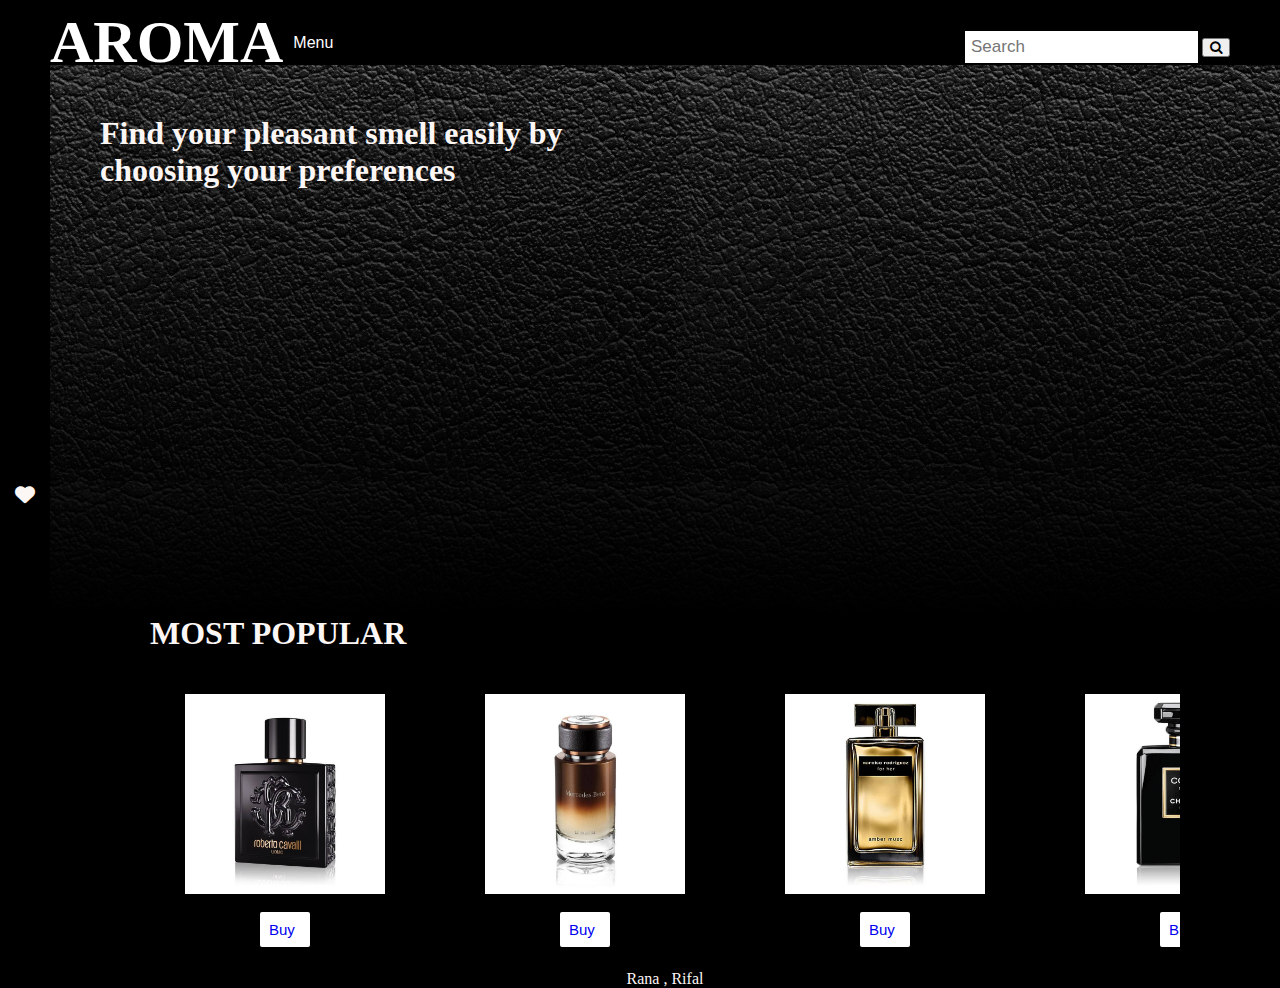
<file: perfume/index.html>
<html lang="en">
<head>
    <meta charset="UTF-8">
    <meta http-equiv="X-UA-Compatible" content="IE=edge">
    <meta name="viewport" content="width=device-width, initial-scale=1.0">
    <link rel="stylesheet" href="style.css">
   <link rel="stylesheet" href="https://cdnjs.cloudflare.com/ajax/libs/font-awesome/6.0.0-beta2/css/all.min.css">
   <link rel="stylesheet" href="//netdna.bootstrapcdn.com/font-awesome/4.2.0/css/font-awesome.min.css">
    <title>perfume</title>
</head>
<style> a {text-decoration: none;}</style>
<body>
<div class="navbar"></div>
  <div class="navbar-container">
    <div class="logo-container"><h1 class="logo">AROMA</h1></div>
    <div class="menu-container">
        <div class="dropdown">
            <button class="dropbtn">Menu</button>
            <div class="dropdown-content">
                <a href="index.html">Home</a>
                <a href="women.html">Women</a>
                <a href="men.html">Men</a>
                <a href="all.html">All</a>
            </div>
          </div>
    </div>
    <div class="topnav">
        <div class="search-container">
          <form action="/action_page.php">
            <input type="text" id="myInput" onkeyup="myFunction()" placeholder="Search">
            <button type="submit"><i class="fa fa-search"></i></button>
          </form>
        </div>
      </div>
    </div>
   </div>
</dive>
<div class="sidebar">
    <i class="left-menu-icon fas fa-heart"></i>

</div>
<div class="container">
    <div class="content-container">
        <div class="featured-content"
        style="background: linear-gradient(to bottom, rgba(32, 31, 31, 0), rgb(0, 0, 0)), url(img/black-leathe.jpg);"
        >
        <h1 class="feauterd-desc">Find your pleasant smell easily by choosing your preferences<h1>
       </div> 
       <div class="perfume-list-container">
           <h1 class="perfume-title">MOST POPULAR</h1><br>
           <div class="perfume-list-wrapper">
               <div class="perfume-list">
                <div class="perfume-list-item">
                    <img class="perfume-list-item-img" src="img/roberto.jpg" alt="">
                    <span class="perfume-list-item-title">Roberto Cavalli</span>
                    <p class="perfume-list-item-desc">Fragrance Family: Oriental</p>
                    <br><br>
                    <button type="submit" class="button"><a href="https://www.sephora.sa/en/p/Uomo-Eau-de-Toilette-366188.html?gclid=Cj0KCQiAkNiMBhCxARIsAIDDKNWVCA38Bmv5ZP4V-sK0FuF1aQ9x8YdValEWYLG-7BOlgvND5gEVrp0aAsRcEALw_wcB&gclsrc=aw.ds&isPrefSite=true"target="_blank">Buy</a></button>
                            </div>

                            <div class="perfume-list-item">
                                <img class="perfume-list-item-img" src="img/mercedes (1).jpg" alt="">
                                <span class="perfume-list-item-title">Mercedes Benz</span>
                                <p class="perfume-list-item-desc">Fragrance Family: Woody</p>
                                <br><br>
                    <button type="submit" class="button"><a href="https://www.amazon.sa/-/en/Mercedes-Benz-Parfum-perfume-120ml/dp/B015M3AN1K/ref=pd_lpo_2?pd_rd_i=B015M3AN1K&psc=1"target="_blank">Buy</a></button>
                                      </div>

                                        <div class="perfume-list-item">
                                            <img class="perfume-list-item-img" src="img/narciso.jpg" alt="">
                                                    <span class="perfume-list-item-title">Narciso Rodriguez</span>
                                                    <p class="perfume-list-item-desc">Fragrance Family: Oriental</p>
                                                    <br><br>
                                                    <button type="submit" class="button"><a href="https://www.goldenscent.com/en/p/narciso-rodriguez-for-her-amber-musk-100-ml.html?action=prod&id=855"target="_blank">Buy</a></button>
                                                    </div>

                                                    <div class="perfume-list-item">
                                                        <img class="perfume-list-item-img" src="img/chanel.jpg" alt="">
                                                        <span class="perfume-list-item-title">Chanel Coco Noir</span>
                                                        <p class="perfume-list-item-desc">Fragrance Family: Oriental</p>
                                                        <br><br>
                                                        <button type="submit" class="button"><a href="https://www.sephora.sa/en/p/COCO-NOIR---Eau-De-Parfum-Spray-254425.html?gclid=Cj0KCQiAkNiMBhCxARIsAIDDKNW1JMUmx1XVZ8E6Z8FF8R0Z0w20sxN-kzB77_iZfgLJEyjYMBLi8pgaAr1jEALw_wcB&gclsrc=aw.ds&isPrefSite=true"target="_blank">Buy</a></button>
                                                                </div>
               </div>
           </div>
       </div>


   <footer class="footer" >Rana , Rifal</footer>
</body>
</html>
</file>
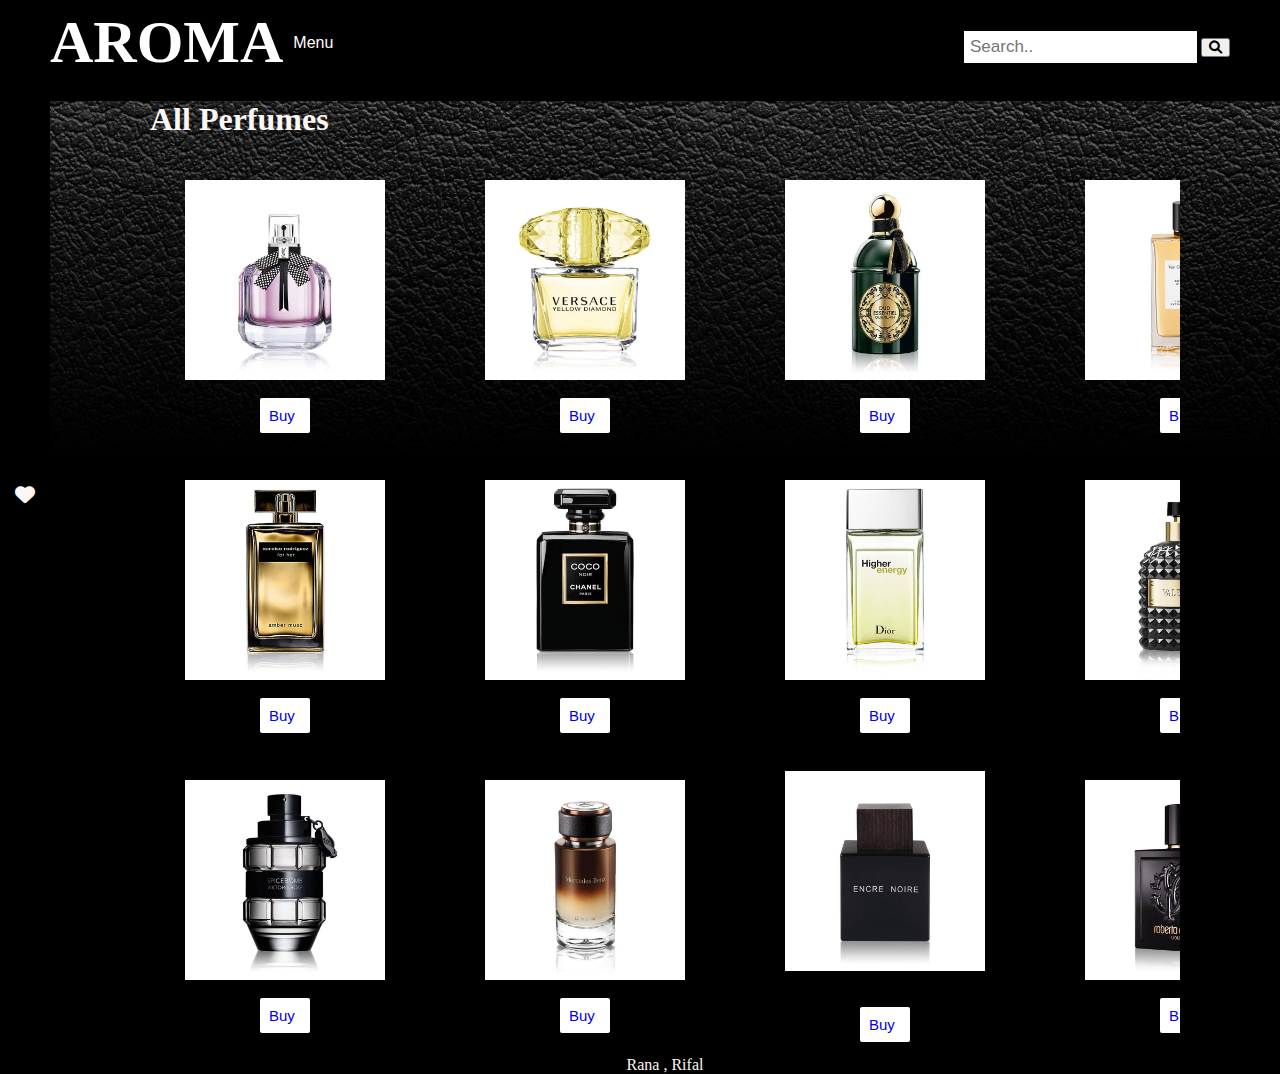
<file: perfume/all.html>
<html lang="en">
<head>
    <meta charset="UTF-8">
    <meta http-equiv="X-UA-Compatible" content="IE=edge">
    <meta name="viewport" content="width=device-width, initial-scale=1.0">
    <link rel="stylesheet" href="style.css">
   <link rel="stylesheet" href="https://cdnjs.cloudflare.com/ajax/libs/font-awesome/6.0.0-beta2/css/all.min.css">
    <title>all perfume</title>
</head>
<style> a {text-decoration: none;}</style>
<body>
<div class="navbar"></div>
  <div class="navbar-container">
    <div class="logo-container"><h1 class="logo">AROMA</h1></div>
    <div class="menu-container">
        <div class="dropdown">
            <button class="dropbtn">Menu</button>
            <div class="dropdown-content">
                <a href="index.html">Home</a>
              <a href="women.html">women</a>
              <a href="men.html">Men</a>
              <a href="all.html">All</a>
            </div>
          </div>
    </div>
    <div class="topnav">
        <div class="search-container">
          <form action="/action_page.php">
            <input type="text" placeholder="Search.." name="search">
            <button type="submit"><i class="fa fa-search"></i></button>
          </form>
        </div>
      </div>
    </div>
   </div>
</dive>
<div class="sidebar">

    <i class="left-menu-icon fas fa-heart"></i>
</div>
<div class="container">
    <div class="content-container">
        <br><br>
       <div class="perfume-list-container" style="background: linear-gradient(to bottom, rgba(32, 31, 31, 0), rgb(0, 0, 0)), url(img/black-leathe.jpg);">
           <h1 class="perfume-title">All Perfumes</h1><br>
                <div class="perfume-list-wrapper">
                    <div class="perfume-list">
                        <div class="perfume-list-item">
                            <img class="perfume-list-item-img" src="img/Yves.jpg" alt="">
                            <span class="perfume-list-item-title">Yves Saint Laurent</span>
                            <p class="perfume-list-item-desc">Fragrance Family: Floral</p>
                            <br><br>
                            <button type="submit" class="button"><a href="https://www.sephora.sa/en/p/Mon-Paris-Couture-427214.html"target="_blank">Buy</a></button>
                            </div>
     
                            <div class="perfume-list-item">
                                <img class="perfume-list-item-img" src="img/versace.jpg" alt="">
                                <span class="perfume-list-item-title">Versace Yellow Diamond</span>
                                <p class="perfume-list-item-desc">Fragrance Family: Floral</p>
                                <br><br>
                                <button type="submit" class="button"><a href="https://www.amazon.sa/-/en/Versace-Yellow-Diamond-Womens-Toilette/dp/B00AC2QRLW/ref=asc_df_B00AC2QRLW/?tag=sashogostdde-21&linkCode=df0&hvadid=453004524617&hvpos=&hvnetw=g&hvrand=9351689694217309579&hvpone=&hvptwo=&hvqmt=&hvdev=c&hvdvcmdl=&hvlocint=&hvlocphy=1012089&hvtargid=pla-568664848721&psc=1"target="_blank">Buy</a></button>
                                        </div>
     
                                        <div class="perfume-list-item">
                                            <img class="perfume-list-item-img" src="img/guerlain.jpg" alt="">
                                            <span class="perfume-list-item-title">Guerlain Oud Essentiel</span>
                                            <p class="perfume-list-item-desc">Fragrance Family: Woody</p>
                                            <br><br>
                                            <button type="submit" class="button"><a href="https://www.sephora.sa/en/p/Oud-Essentiel-402408.html?gclid=Cj0KCQiAkNiMBhCxARIsAIDDKNWI5Y-3ZW_XFM7dDmtRPiTiSGd0rp7uDVf0VR-oqEGNYUKFkw7DTJUaApFaEALw_wcB&gclsrc=aw.ds"target="_blank">Buy</a></button>
                                                    </div>
     
                                                    <div class="perfume-list-item">
                                                        <img class="perfume-list-item-img" src="img/VanCleef.jpg" alt="">
                                                        <span class="perfume-list-item-title">Van Cleef & Arpels Bois D'Iris</span>
                                                        <p class="perfume-list-item-desc">Fragrance Family: Woody</p>
                                                        <br><br>
                                                        <button type="submit" class="button"><a href="https://www.nocibe.fr/van-cleef-arpels-bois-d-iris-eau-de-parfum-50-ml-s189787"target="_blank">Buy</a></button>
                                                                </div>
                    </div>
                </div>
            </div>

            <div class="perfume-list-container">
                <div class="perfume-list-wrapper">
                    <div class="perfume-list">
                        <div class="perfume-list-item">
                            <img class="perfume-list-item-img" src="img/narciso.jpg" alt="">
                                    <span class="perfume-list-item-title">Narciso Rodriguez</span>
                                    <p class="perfume-list-item-desc">Fragrance Family: Oriental</p>
                                    <br><br>
                                    <button type="submit" class="button"><a href="https://www.goldenscent.com/en/p/narciso-rodriguez-for-her-amber-musk-100-ml.html?action=prod&id=855"target="_blank">Buy</a></button>
                                    </div>
     
                                    <div class="perfume-list-item">
                                        <img class="perfume-list-item-img" src="img/chanel.jpg" alt="">
                                        <span class="perfume-list-item-title">Chanel Coco Noir</span>
                                        <p class="perfume-list-item-desc">Fragrance Family: Oriental</p>
                                        <br><br>
                                        <button type="submit" class="button"><a href="https://www.sephora.sa/en/p/COCO-NOIR---Eau-De-Parfum-Spray-254425.html?gclid=Cj0KCQiAkNiMBhCxARIsAIDDKNW1JMUmx1XVZ8E6Z8FF8R0Z0w20sxN-kzB77_iZfgLJEyjYMBLi8pgaAr1jEALw_wcB&gclsrc=aw.ds&isPrefSite=true"target="_blank">Buy</a></button>
                                                </div>
                
     
                                                <div class="perfume-list-item">
                                                    <img class="perfume-list-item-img" src="img/dior.jpg" alt="">
                                                    <span class="perfume-list-item-title">Dior Higher Energy</span>
                                                    <p class="perfume-list-item-desc">Fragrance Family: Floral</p>
                                                    <br><br>
                                                    <button type="submit" class="button"><a href="https://shop-beauty.dior.sa/products/higher-energy-eau-de-toilette?variant=34671663251615&currency=SAR&utm_medium=product_sync&utm_source=google&utm_content=sag_organic&utm_campaign=sag_organic&gclid=Cj0KCQiAkNiMBhCxARIsAIDDKNUFn-o0zNX-yTMGacOidXrkxyLeM6Q9pt4zpS5nWbPJ9hhSnwIq83gaAtVkEALw_wcB"target="_blank">Buy</a></button>
                                                    </div>
     
                                                    <div class="perfume-list-item">
                                                        <img class="perfume-list-item-img" src="img/valentino.jpg" alt="">
                                                        <span class="perfume-list-item-title">Valentino Uomo Noir Absolu</span>
                                                        <p class="perfume-list-item-desc">Fragrance Family: Floral</p>
                                                        <br><br>
                                                        <button type="submit" class="button"><a href="https://www.sephora.sa/en/p/UOMO-NOIR-ABSOLU-Eau-de-Parfum-422103.html?gclid=Cj0KCQiAkNiMBhCxARIsAIDDKNXdAGJOWmBapXYdOtu2l7k4tKEzvZPjsw9-CL1sDGJGvEVm0_oaldMaAqLGEALw_wcB&gclsrc=aw.ds&isPrefSite=true"target="_blank">Buy</a></button>
                                                                </div>
                    </div>
                </div>
            </div>
            <div class="perfume-list-container">
                <div class="perfume-list-wrapper">
                    <div class="perfume-list">
                        <div class="perfume-list-item">
                            <img class="perfume-list-item-img" src="img/viktor.jpg" alt="">
                            <span class="perfume-list-item-title">Viktor & Rolf Spice Bomb</span>
                            <p class="perfume-list-item-desc">Fragrance Family: Woody</p>
                            <br><br>
                            <button type="submit" class="button"><a href="https://www.amazon.sa/-/en/Spicebomb-Viktor-Rolf-Toilette-90ml/dp/B088SWNNBH/ref=asc_df_B088SWNNBH/?tag=sashogostdde-21&linkCode=df0&hvadid=452909412154&hvpos=&hvnetw=g&hvrand=13028406274074245907&hvpone=&hvptwo=&hvqmt=&hvdev=c&hvdvcmdl=&hvlocint=&hvlocphy=1012089&hvtargid=pla-925587221459&psc=1"target="_blank">Buy</a></button>
                                    </div>
     
                                    <div class="perfume-list-item">
                                        <img class="perfume-list-item-img" src="img/mercedes (1).jpg" alt="">
                                        <span class="perfume-list-item-title">Mercedes Benz</span>
                                        <p class="perfume-list-item-desc">Fragrance Family: Woody</p>
                                        <br><br>
                                        <button type="submit" class="button"><a href="https://www.amazon.sa/-/en/Mercedes-Benz-Parfum-perfume-120ml/dp/B015M3AN1K/ref=pd_lpo_2?pd_rd_i=B015M3AN1K&psc=1"target="_blank">Buy</a></button>
                                                </div>
     
                                                <div class="perfume-list-item">
                                                    <img class="perfume-list-item-img" src="img/encre.jpg" alt="">
                                                            <span class="perfume-list-item-title">Lalique Encre Noir</span>
                                                            <p class="perfume-list-item-desc">Fragrance Family: Oriental</p><br>
                                                            <br><br>
                                                            <button type="submit" class="button"><a href="https://www.amazon.sa/-/en/Encre-Noire-Lalique-Men-Toilette/dp/B001FORJXQ/ref=asc_df_B001FORJXQ/?tag=sashogostdde-21&linkCode=df0&hvadid=453134458683&hvpos=&hvnetw=g&hvrand=10402245273809364264&hvpone=&hvptwo=&hvqmt=&hvdev=c&hvdvcmdl=&hvlocint=&hvlocphy=1012089&hvtargid=pla-354493849198&psc=1"target="_blank">Buy</a></button>
                                                            </div>
     
                                                            <div class="perfume-list-item">
                                                                <img class="perfume-list-item-img" src="img/roberto.jpg" alt="">
                                                                <span class="perfume-list-item-title">Roberto Cavalli</span>
                                                                <p class="perfume-list-item-desc">Fragrance Family: Oriental</p>
                                                                <br><br>
                                                                <button type="submit" class="button"><a href="https://www.sephora.sa/en/p/Uomo-Eau-de-Toilette-366188.html?gclid=Cj0KCQiAkNiMBhCxARIsAIDDKNWVCA38Bmv5ZP4V-sK0FuF1aQ9x8YdValEWYLG-7BOlgvND5gEVrp0aAsRcEALw_wcB&gclsrc=aw.ds&isPrefSite=true"target="_blank">Buy</a></button>
                                                                        </div>
                    </div>
                </div>
            </div>
        <footer class="footer" >Rana , Rifal</footer>
     </body>
     </html>
</file>
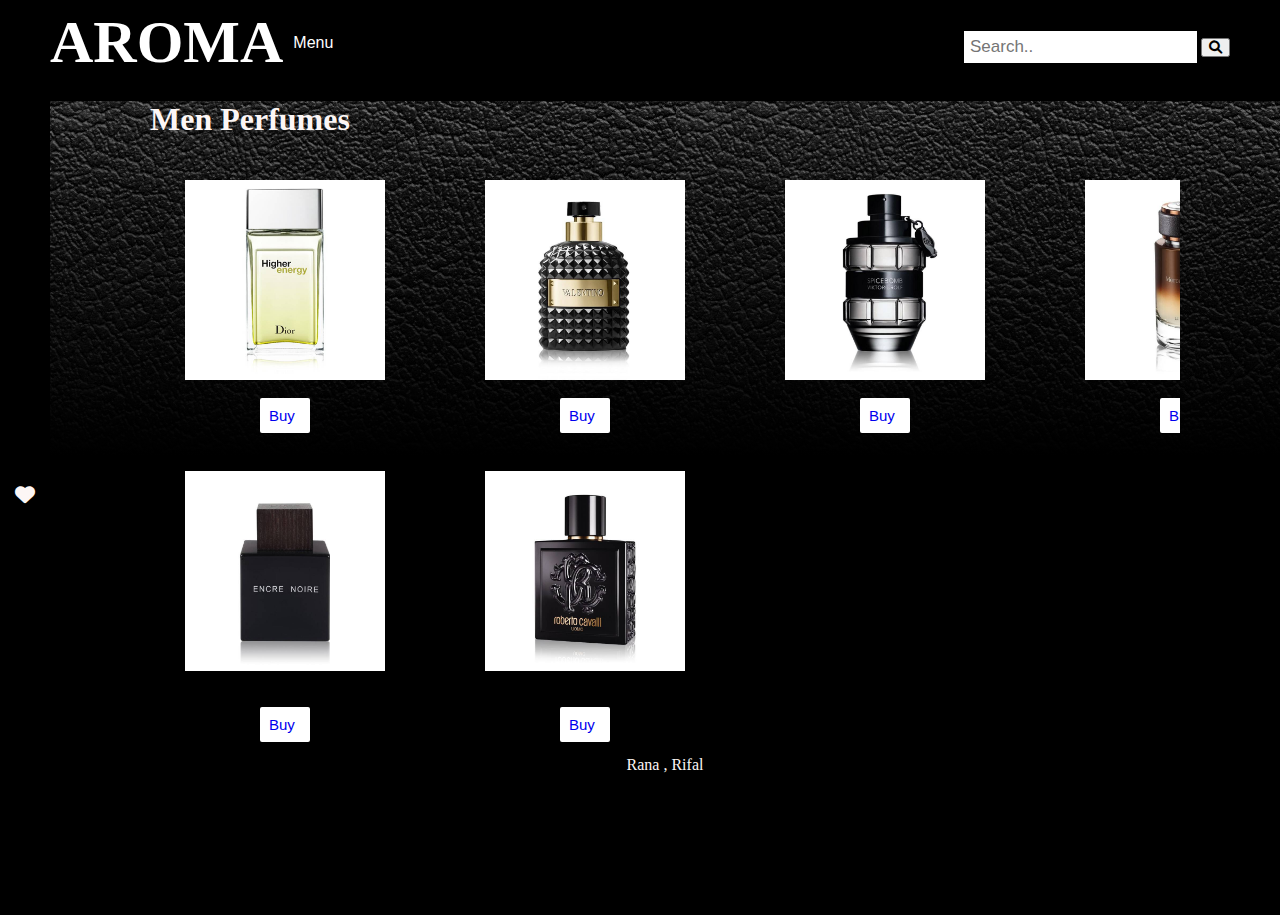
<file: perfume/men.html>
<html lang="en">
<head>
    <meta charset="UTF-8">
    <meta http-equiv="X-UA-Compatible" content="IE=edge">
    <meta name="viewport" content="width=device-width, initial-scale=1.0">
    <link rel="stylesheet" href="style.css">
   <link rel="stylesheet" href="https://cdnjs.cloudflare.com/ajax/libs/font-awesome/6.0.0-beta2/css/all.min.css">
    <title>men perfume</title>
</head>
<style> a {text-decoration: none;}</style>
<body>
<div class="navbar"></div>
  <div class="navbar-container">
    <div class="logo-container"><h1 class="logo">AROMA</h1></div>
    <div class="menu-container">
        <div class="dropdown">
            <button class="dropbtn">Menu</button>
            <div class="dropdown-content">
                <a href="index.html">Home</a>
              <a href="women.html">women</a>
              <a href="men.html">Men</a>
              <a href="all.html">All</a>
            </div>
          </div>
    </div>
    <div class="topnav">
        <div class="search-container">
          <form action="/action_page.php">
            <input type="text" placeholder="Search.." name="search">
            <button type="submit"><i class="fa fa-search"></i></button>
          </form>
        </div>
      </div>
    </div>
   </div>
</dive>
<div class="sidebar">

    <i class="left-menu-icon fas fa-heart"></i>
</div>
<div class="container">
    <div class="content-container">
        <br><br>
       <div class="perfume-list-container" style="background: linear-gradient(to bottom, rgba(32, 31, 31, 0), rgb(0, 0, 0)), url(img/black-leathe.jpg);">
           <h1 class="perfume-title">Men Perfumes</h1><br>
               <div class="perfume-list-wrapper">
                   <div class="perfume-list">
                    <div class="perfume-list-item">
                <img class="perfume-list-item-img" src="img/dior.jpg" alt="">
                        <span class="perfume-list-item-title">Dior Higher Energy</span>
                        <p class="perfume-list-item-desc">Fragrance Family: Floral</p>
                        <br><br>
                        <button type="submit" class="button"><a href="https://shop-beauty.dior.sa/products/higher-energy-eau-de-toilette?variant=34671663251615&currency=SAR&utm_medium=product_sync&utm_source=google&utm_content=sag_organic&utm_campaign=sag_organic&gclid=Cj0KCQiAkNiMBhCxARIsAIDDKNUFn-o0zNX-yTMGacOidXrkxyLeM6Q9pt4zpS5nWbPJ9hhSnwIq83gaAtVkEALw_wcB"target="_blank">Buy</a></button>
                        </div>
    
                        <div class="perfume-list-item">
                            <img class="perfume-list-item-img" src="img/valentino.jpg" alt="">
                            <span class="perfume-list-item-title">Valentino Uomo Noir Absolu</span>
                            <p class="perfume-list-item-desc">Fragrance Family: Floral</p>
                            <br><br>
                            <button type="submit" class="button"><a href="https://www.sephora.sa/en/p/UOMO-NOIR-ABSOLU-Eau-de-Parfum-422103.html?gclid=Cj0KCQiAkNiMBhCxARIsAIDDKNXdAGJOWmBapXYdOtu2l7k4tKEzvZPjsw9-CL1sDGJGvEVm0_oaldMaAqLGEALw_wcB&gclsrc=aw.ds&isPrefSite=true"target="_blank">Buy</a></button>
                                    </div>
    
                    <div class="perfume-list-item">
                <img class="perfume-list-item-img" src="img/viktor.jpg" alt="">
                <span class="perfume-list-item-title">Viktor & Rolf Spice Bomb</span>
                <p class="perfume-list-item-desc">Fragrance Family: Woody</p>
                <br><br>
                <button type="submit" class="button"><a href="https://www.amazon.sa/-/en/Spicebomb-Viktor-Rolf-Toilette-90ml/dp/B088SWNNBH/ref=asc_df_B088SWNNBH/?tag=sashogostdde-21&linkCode=df0&hvadid=452909412154&hvpos=&hvnetw=g&hvrand=13028406274074245907&hvpone=&hvptwo=&hvqmt=&hvdev=c&hvdvcmdl=&hvlocint=&hvlocphy=1012089&hvtargid=pla-925587221459&psc=1"target="_blank">Buy</a></button>
                        </div>
    
                        <div class="perfume-list-item">
                            <img class="perfume-list-item-img" src="img/mercedes (1).jpg" alt="">
                            <span class="perfume-list-item-title">Mercedes Benz</span>
                            <p class="perfume-list-item-desc">Fragrance Family: Woody</p>
                            <br><br>
                            <button type="submit" class="button"><a href="https://www.amazon.sa/-/en/Mercedes-Benz-Parfum-perfume-120ml/dp/B015M3AN1K/ref=pd_lpo_2?pd_rd_i=B015M3AN1K&psc=1"target="_blank">Buy</a></button>
                                    </div>
                   </div>
               </div>
           </div>
           <div class="perfume-list-container">
            <div class="perfume-list-wrapper">
                <div class="perfume-list">
                 <div class="perfume-list-item">
             <img class="perfume-list-item-img" src="img/encre.jpg" alt="">
                     <span class="perfume-list-item-title">Lalique Encre Noir</span>
                     <p class="perfume-list-item-desc">Fragrance Family: Oriental</p><br>
                     <br><br>
                     <button type="submit" class="button"><a href="https://www.amazon.sa/-/en/Encre-Noire-Lalique-Men-Toilette/dp/B001FORJXQ/ref=asc_df_B001FORJXQ/?tag=sashogostdde-21&linkCode=df0&hvadid=453134458683&hvpos=&hvnetw=g&hvrand=10402245273809364264&hvpone=&hvptwo=&hvqmt=&hvdev=c&hvdvcmdl=&hvlocint=&hvlocphy=1012089&hvtargid=pla-354493849198&psc=1"target="_blank">Buy</a></button>
                     </div>
 
                     <div class="perfume-list-item">
                         <img class="perfume-list-item-img" src="img/roberto.jpg" alt="">
                         <span class="perfume-list-item-title">Roberto Cavalli</span>
                         <p class="perfume-list-item-desc">Fragrance Family: Oriental</p><br>
                         <br><br>
                         <button type="submit" class="button"><a href="https://www.sephora.sa/en/p/Uomo-Eau-de-Toilette-366188.html?gclid=Cj0KCQiAkNiMBhCxARIsAIDDKNWVCA38Bmv5ZP4V-sK0FuF1aQ9x8YdValEWYLG-7BOlgvND5gEVrp0aAsRcEALw_wcB&gclsrc=aw.ds&isPrefSite=true"target="_blank">Buy</a></button>
                                 </div>
 
    
                </div>
            </div>
        </div>
       <footer class="footer" >Rana , Rifal</footer>
    </body>
    </html>
</file>
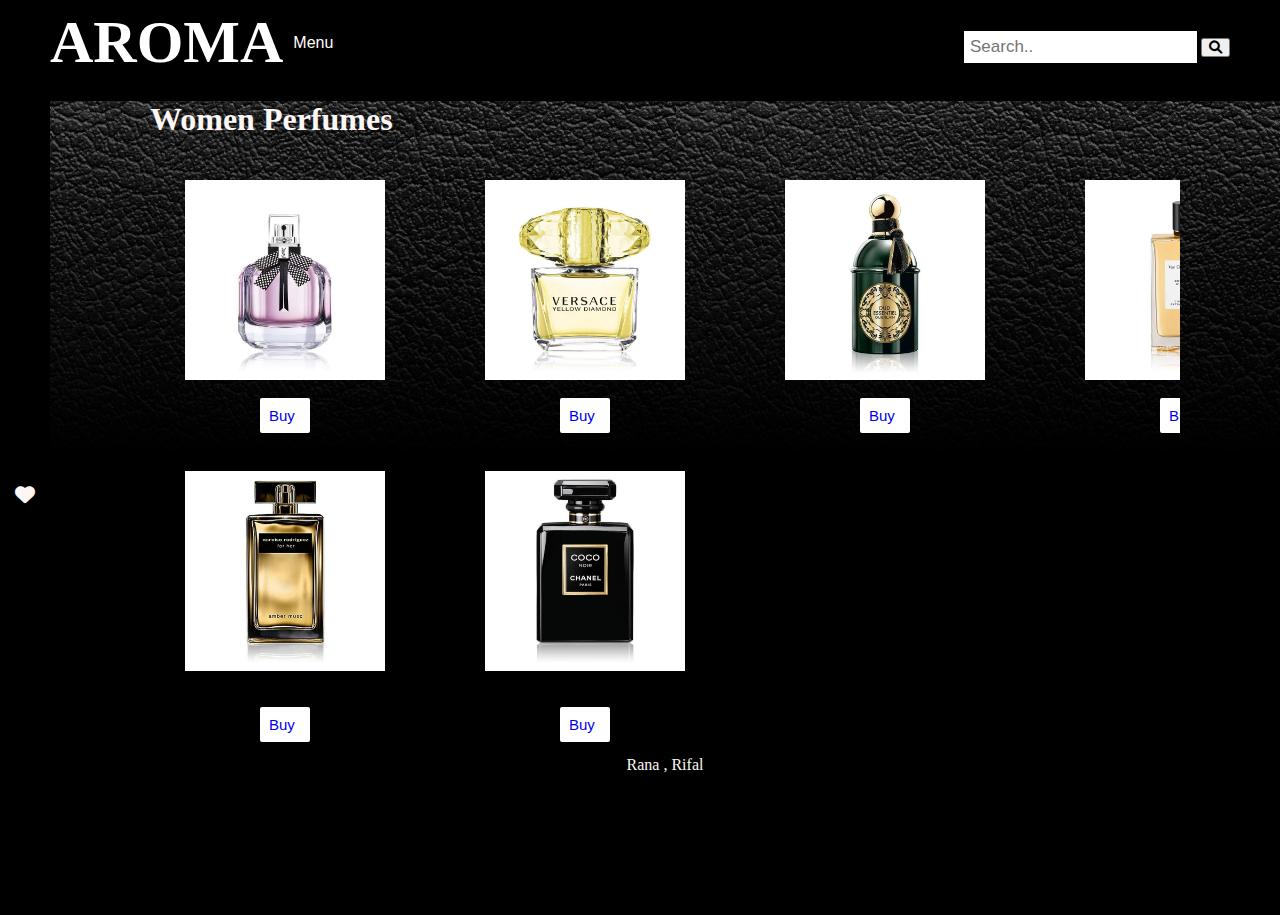
<file: perfume/women.html>
<html lang="en">
<head>
    <meta charset="UTF-8">
    <meta http-equiv="X-UA-Compatible" content="IE=edge">
    <meta name="viewport" content="width=device-width, initial-scale=1.0">
    <link rel="stylesheet" href="style.css">
   <link rel="stylesheet" href="https://cdnjs.cloudflare.com/ajax/libs/font-awesome/6.0.0-beta2/css/all.min.css">
    <title>women perfume</title>
</head>
<style> a {text-decoration: none;}</style>
<body>
<div class="navbar"></div>
  <div class="navbar-container">
    <div class="logo-container"><h1 class="logo">AROMA</h1></div>
    <div class="menu-container">
        <div class="dropdown">
            <button class="dropbtn">Menu</button>
            <div class="dropdown-content">
                <a href="index.html">Home</a>
              <a href="women.html">women</a>
              <a href="men.html">Men</a>
              <a href="all.html">All</a>
            </div>
          </div>
    </div>
    <div class="topnav">
        <div class="search-container">
          <form action="/action_page.php">
            <input type="text" placeholder="Search.." name="search">
            <button type="submit"><i class="fa fa-search"></i></button>
          </form>
        </div>
      </div>
    </div>
   </div>
</dive>
<div class="sidebar">
    <i class="left-menu-icon fas fa-heart"></i>
</div>

    <div class="container">
        <div class="content-container">
            <br><br>
           <div class="perfume-list-container" style="background: linear-gradient(to bottom, rgba(32, 31, 31, 0), rgb(0, 0, 0)), url(img/black-leathe.jpg);">
               <h1 class="perfume-title">Women Perfumes</h1><br>
               <div class="perfume-list-wrapper">
                   <div class="perfume-list">
                    <div class="perfume-list-item">
                <img class="perfume-list-item-img" src="img/Yves.jpg" alt="">
                        <span class="perfume-list-item-title">Yves Saint Laurent</span>
                        <p class="perfume-list-item-desc">Fragrance Family: Floral</p>
                        <br><br>
                        <button type="submit" class="button"><a href="https://www.sephora.sa/en/p/Mon-Paris-Couture-427214.html"target="_blank">Buy</a></button>
                        </div>
    
                        <div class="perfume-list-item">
                            <img class="perfume-list-item-img" src="img/versace.jpg" alt="">
                            <span class="perfume-list-item-title">Versace Yellow Diamond</span>
                            <p class="perfume-list-item-desc">Fragrance Family: Floral</p>
                            <br><br>
                            <button type="submit" class="button"><a href="https://www.amazon.sa/-/en/Versace-Yellow-Diamond-Womens-Toilette/dp/B00AC2QRLW/ref=asc_df_B00AC2QRLW/?tag=sashogostdde-21&linkCode=df0&hvadid=453004524617&hvpos=&hvnetw=g&hvrand=9351689694217309579&hvpone=&hvptwo=&hvqmt=&hvdev=c&hvdvcmdl=&hvlocint=&hvlocphy=1012089&hvtargid=pla-568664848721&psc=1"target="_blank">Buy</a></button>
                                    </div>
    
                    <div class="perfume-list-item">
                <img class="perfume-list-item-img" src="img/guerlain.jpg" alt="">
                <span class="perfume-list-item-title">Guerlain Oud Essentiel</span>
                <p class="perfume-list-item-desc">Fragrance Family: Woody</p>
                <br><br>
                <button type="submit" class="button"><a href="https://www.sephora.sa/en/p/Oud-Essentiel-402408.html?gclid=Cj0KCQiAkNiMBhCxARIsAIDDKNWI5Y-3ZW_XFM7dDmtRPiTiSGd0rp7uDVf0VR-oqEGNYUKFkw7DTJUaApFaEALw_wcB&gclsrc=aw.ds"target="_blank">Buy</a></button>
                        </div>
    
                        <div class="perfume-list-item">
                            <img class="perfume-list-item-img" src="img/VanCleef.jpg" alt="">
                            <span class="perfume-list-item-title">Van Cleef & Arpels Bois D'Iris</span>
                            <p class="perfume-list-item-desc">Fragrance Family: Woody</p>
                            <br><br>
                            <button type="submit" class="button"><a href="https://www.nocibe.fr/van-cleef-arpels-bois-d-iris-eau-de-parfum-50-ml-s189787"target="_blank">Buy</a></button>
                                    </div>
                   </div>
               </div>
           </div>
           <div class="perfume-list-container">
            <div class="perfume-list-wrapper">
                <div class="perfume-list">
                 <div class="perfume-list-item">
             <img class="perfume-list-item-img" src="img/narciso.jpg" alt="">
                     <span class="perfume-list-item-title">Narciso Rodriguez</span>
                     <p class="perfume-list-item-desc">Fragrance Family: Oriental</p><br>
                     <br><br>
                     <button type="submit" class="button"><a href="https://www.goldenscent.com/en/p/narciso-rodriguez-for-her-amber-musk-100-ml.html?action=prod&id=855"target="_blank">Buy</a></button>
                     </div>
 
                     <div class="perfume-list-item">
                         <img class="perfume-list-item-img" src="img/chanel.jpg" alt="">
                         <span class="perfume-list-item-title">Chanel Coco Noir</span>
                         <p class="perfume-list-item-desc">Fragrance Family: Oriental</p><br>
                         <br><br>
                         <button type="submit" class="button"><a href="https://www.sephora.sa/en/p/COCO-NOIR---Eau-De-Parfum-Spray-254425.html?gclid=Cj0KCQiAkNiMBhCxARIsAIDDKNW1JMUmx1XVZ8E6Z8FF8R0Z0w20sxN-kzB77_iZfgLJEyjYMBLi8pgaAr1jEALw_wcB&gclsrc=aw.ds&isPrefSite=true"target="_blank">Buy</a></button>
                                 </div>
 
    
                </div>
            </div>
        </div>
       <footer class="footer" >Rana , Rifal</footer>
    </body>
    </html>
</file>
<file: perfume/style.css>
*{
    margin: 0;
    
}




.navbar-container{
    display:flex;
    align-items: center;
    background-color: rgb(0, 0, 0);
    padding: 0 50px;
    height: 5%;
    color: white;
    padding-top: 20px;
}

.logo-container{
    flex: 1;
    color: white;
    font-size: 30px;
}
.menu-container{
    flex: 6;  
    
}


.dropbtn {
    background-color: rgb(0, 0, 0);
    color: white;
    padding: 10px;
    font-size: 16px;
    border: none;
  }
  
  .dropdown {
    position: relative;
    display: inline-block;
  }
  
  .dropdown-content {
    display: none;
    position: absolute;
    background-color: #f1f1f1;
    min-width: 160px;
    box-shadow: 0px 8px 16px 0px rgba(0,0,0,0.2);
    z-index: 1;
  }
  
  .dropdown-content a {
    color: black;
    padding: 12px 16px;
    text-decoration: none;
    display: block;
  }
  
  .dropdown-content a:hover {background-color: #ddd;}
  
  .dropdown:hover .dropdown-content {display: block;}
  
  .dropdown:hover .dropbtn {background-color: rgb(0, 0, 0);}

  .topnav .search-container {
    float: right;
  }
  
  .topnav input[type=text] {
    padding: 6px;
    margin-top: 8px;
    font-size: 17px;
    border: none;
  }
  

  

.sidebar{
    width: 50px;
    height: 100%;
    background-color: rgb(0, 0, 0);
   position: fixed;
    top: 0;
    display:flex;
    flex-direction: column;
    align-items: center;
    justify-content: space-around;
    padding-top: 50px;
}

.left-menu-icon{
    color:#fcf6f5ff;
    font-size: 20px;
    margin-bottom: 10px;
}
.container{
    background-color: rgb(0, 0, 0);
    min-height: calc(100vh - 50px);
    color:#fcf6f5ff;
}
.content-container{
    margin-left: 50px;
}

.featured-content{
   height: 50vh;
padding: 50px;
}

.feauterd-title{
    width: 500px;
}
.feauterd-desc{
    color:#fcf6f5ff;
    width: 500px;
}

.perfume-list-container{
    padding: 0 100px;
}


.perfume-list-wrapper{
    position: relative;
    overflow: hidden;
}
.perfume-list{
display: flex;
align-items: center;
height: 300px;
transform: translateX(0);
transition: all 1s ease-in-out;
}

.perfume-list-item{
margin-right: 30px;
position: relative;

}

.perfume-list-item:hover .perfume-list-item-img{
transform: scale(1.2);
margin: 0 30px;
opacity: 0.5;
}

.perfume-list-item:hover .perfume-list-item-title,
.perfume-list-item:hover .perfume-list-item-desc{
    opacity: 1;
}


.perfume-list-item-img{
    transition: all 1s ease-in-out;
    width: 270px;
    height: 200px;
    object-fit: contain;
    border-radius: 20px;
}

.perfume-list-item-title{
    background-color: rgb(0, 0, 0);
    padding: 0 10px;
    font-size: 20px;
    font-weight: bold;
    position:absolute;
    top: 10%;
    left: 60px;
    opacity: 0;
    transition: 1s all ease-in-out
}

.perfume-list-item-desc{
    background-color: rgb(161, 161, 161);
    padding: 10px;
    font-size: 14px;
    position:absolute;
    top: 30%;
    left: 50px;
    width: 230px;
    opacity: 0;
    transition: 1s all ease-in-out
   }

.footer{
    text-align: center;
}

.button {
    align-content: center;
    display: flex;
    border-radius: 2px;
    background-color: #ffffff;
    border: none;
    color: #FFFFFF;
   text-align: center;
    font-size: 15px;
    padding: 9px;
    width: 50px;
    margin: auto;
  }
</file>
